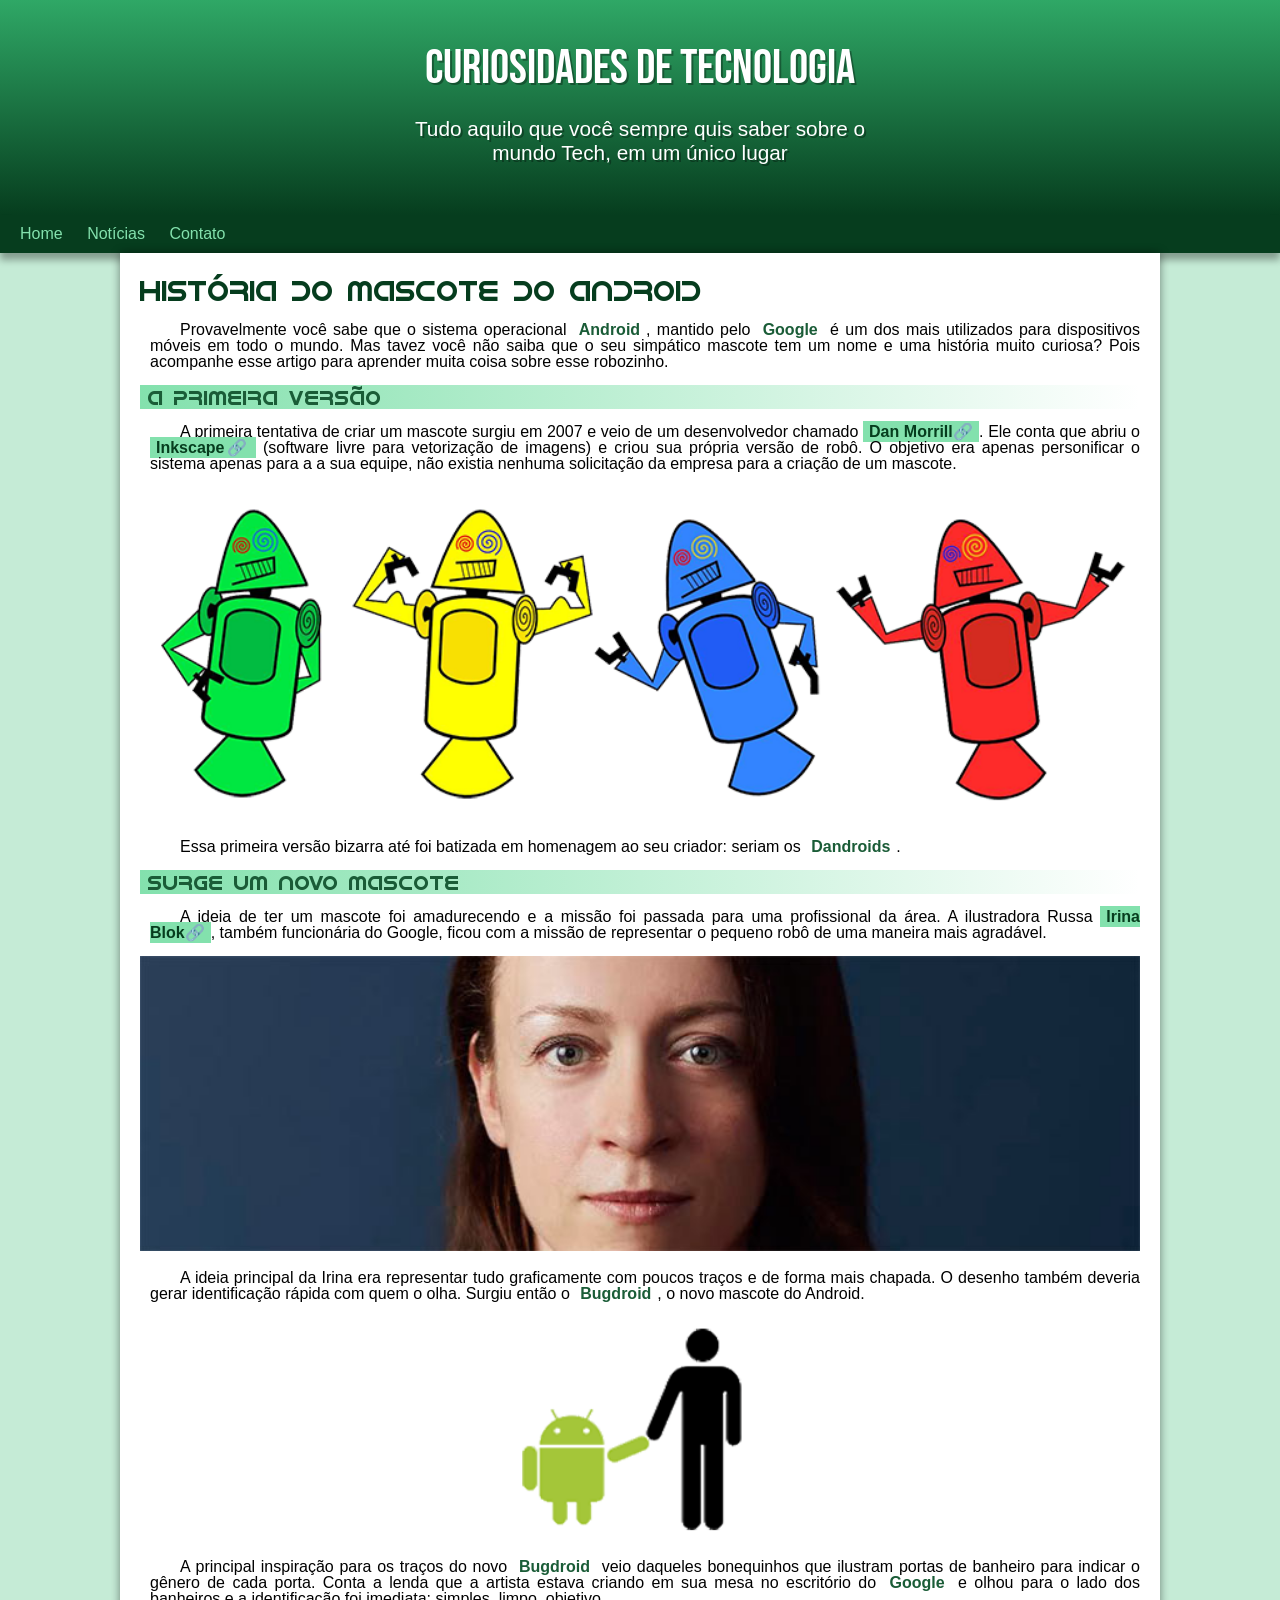
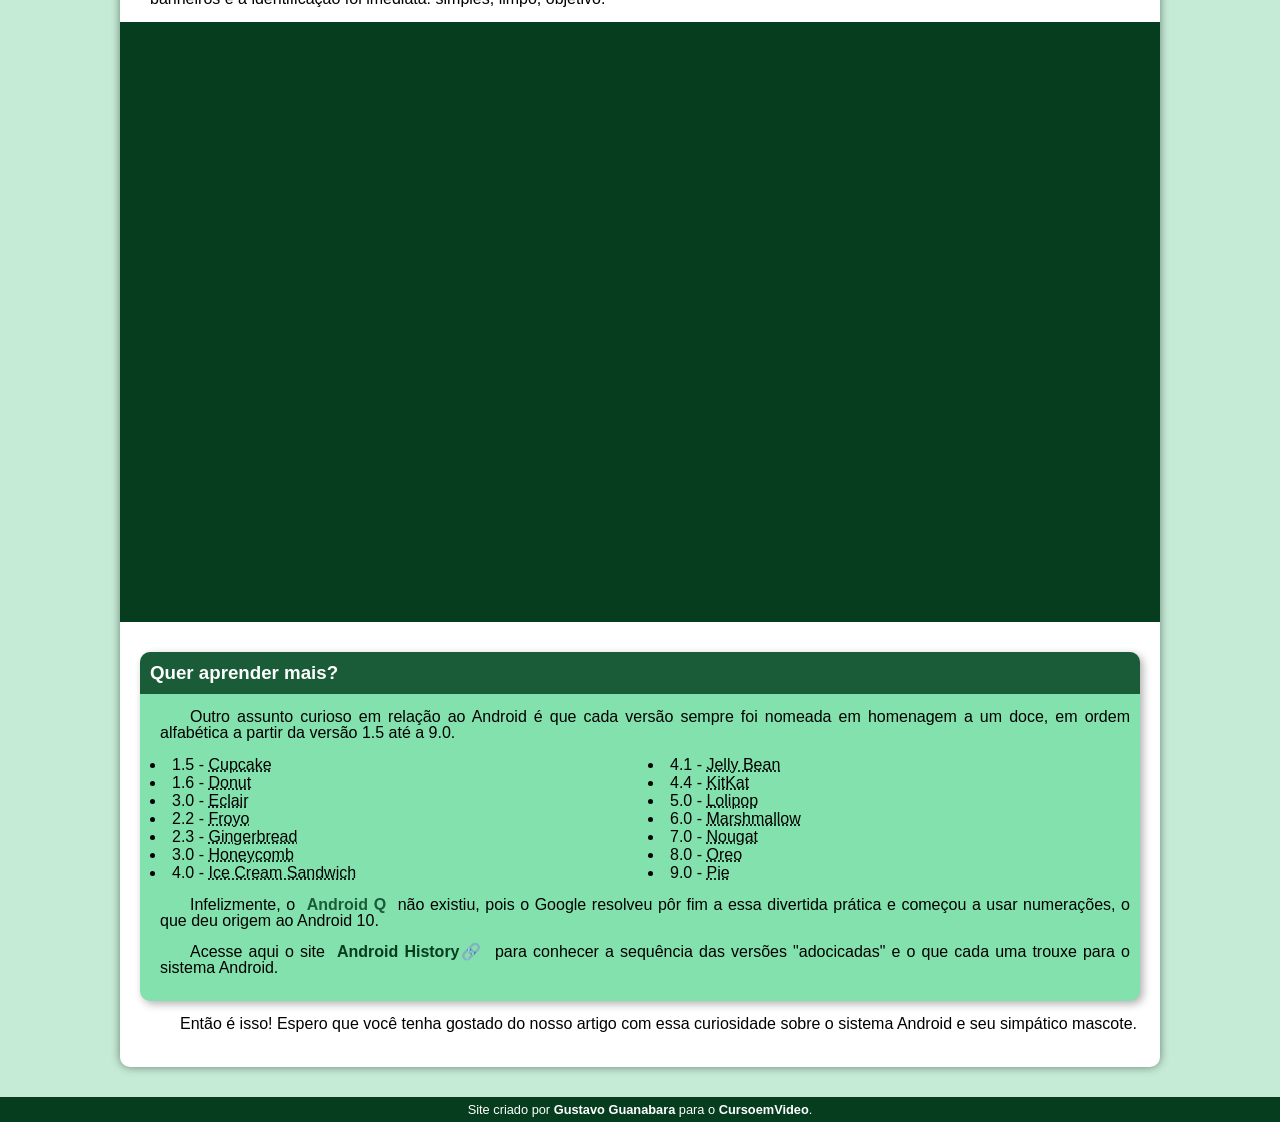
<file: index.html>
<!DOCTYPE html>
<html lang="pt-br">
<head>
    <meta charset="UTF-8">
    <meta name="viewport" content="width=device-width, initial-scale=1.0">
    <title>Como surgiu o mascote do Android?</title>
    <link rel="shortcut icon" href="imagens/favicon.ico" type="image/x-icon">
    <link rel="stylesheet" href="style.css">
</head>
<body>
    <header>
        <h1>Curiosidades de Tecnologia</h1>
        <p>Tudo aquilo que você sempre quis saber sobre o mundo Tech, em um único lugar</p>
    </header>
    <nav>
        <a href="#">Home</a>
        <a href="#">Notícias</a>
        <a href="#">Contato</a>
    </nav>
    <main>
        <article>
            <h1>
                História do Mascote do Android
            </h1>
            <p>
                Provavelmente você sabe que o sistema operacional <strong>Android</strong>, mantido pelo <strong>Google</strong> é um dos mais utilizados para dispositivos móveis em todo o mundo. Mas tavez você não saiba que o seu simpático mascote tem um nome e uma história muito curiosa? Pois acompanhe esse artigo para aprender muita coisa sobre esse robozinho.
            </p>
            <h2>
                A primeira versão
            </h2>
            <p>
                A primeira tentativa de criar um mascote surgiu em 2007 e veio de um desenvolvedor chamado <a href="https://androidcommunity.com/dan-morrill-shows-us-the-android-mascot-that-almost-was-20130103/" target="_blank" class="externo">Dan Morrill</a>. Ele conta que abriu o <a href="https://inkscape.org/" target="_blank" class="externo">Inkscape</a> (software livre para vetorização de imagens) e criou sua própria versão de robô. O objetivo era apenas personificar o sistema apenas para a a sua equipe, não existia nenhuma solicitação da empresa para a criação de um mascote.
            </p>
            <picture>
                <source media="(max-width:600px )" srcset="imagens/dan-droids-pq.png">
                <img src="imagens/dan-droids.png" alt="robos android">
            </picture>
            <p>
                Essa primeira versão bizarra até foi batizada em homenagem ao seu criador: seriam os <strong>Dandroids</strong>.
            </p>
            <h2>
                Surge um novo mascote
            </h2>
            <p>
                A ideia de ter um mascote foi amadurecendo e a missão foi passada para uma profissional da área. A ilustradora Russa <a href="https://www.irinablok.com/" target="_blank" class="externo">Irina Blok</a>, também funcionária do Google, ficou com a missão de representar o pequeno robô de uma maneira mais agradável.
            </p>
            <picture>
                <source media="(max-width:600px)" srcset="imagens/irina-blok-pq.jpg">
                <img src="imagens/irina-blok.jpg" alt="criadora">
            </picture>
            <p>
                A ideia principal da Irina era representar tudo graficamente com poucos traços e de forma mais chapada. O desenho também deveria gerar identificação rápida com quem o olha. Surgiu então o <strong>Bugdroid</strong>, o novo mascote do Android.
            </p>
            <img src="imagens/bugdroid.png" class="pequena" alt="bugdroid">
            <p>
                A principal inspiração para os traços do novo <strong>Bugdroid</strong> veio daqueles bonequinhos que ilustram portas de banheiro para indicar o gênero de cada porta. Conta a lenda que a artista estava criando em sua mesa no escritório do <strong>Google</strong> e olhou para o lado dos banheiros e a identificação foi imediata: simples, limpo, objetivo.
            </p>
            <div class="video"><iframe width="560" height="315" src="https://www.youtube.com/embed/l2UDgpLz20M?si=-_YVni1TdSJFTEJ7" title="YouTube video player" frameborder="0" allow="accelerometer; autoplay; clipboard-write; encrypted-media; gyroscope; picture-in-picture; web-share" referrerpolicy="strict-origin-when-cross-origin" allowfullscreen></iframe></div>
                <aside>
                    <h3>
                        Quer aprender mais?
                    </h3>
                    <p>
                        Outro assunto curioso em relação ao Android é que cada versão sempre foi nomeada em homenagem a um doce, em ordem alfabética a partir da versão 1.5 até a 9.0.
                    </p>
                    <ul>
                        <li>1.5 - <abbr title="Bolo de Copo">Cupcake</abbr></li>
                        <li>1.6 - <abbr title="Rosquinha">Donut</abbr></li>
                        <li>3.0 - <abbr title="Bomba">Eclair</abbr></li>
                        <li>2.2 - <abbr title="Iogurte Congelado">Froyo</abbr></li>
                        <li>2.3 - <abbr title="Biscoito de Gengibre">Gingerbread</abbr></li>
                        <li>3.0 - <abbr title="Favo de Mel">Honeycomb</abbr></li>
                        <li>4.0 - <abbr title="Sanduíche de Sorvete">Ice Cream Sandwich</abbr></li>
                        <li>4.1 - <abbr title="Jujuba">Jelly Bean</abbr></li>
                        <li>4.4 - <abbr title="KitKat">KitKat</abbr></li>
                        <li>5.0 - <abbr title="Pirulito">Lolipop</abbr></li>
                        <li>6.0 - <abbr title="Marshmallow">Marshmallow</abbr></li>
                        <li>7.0 - <abbr title="Torrone">Nougat</abbr></li>
                        <li>8.0 - <abbr title="Oreo">Oreo</abbr></li>
                        <li>9.0 - <abbr title="Torta">Pie</abbr></li>
                    </ul>
                    <p>
                        Infelizmente, o <strong>Android Q</strong> não existiu, pois o Google resolveu pôr fim a essa divertida prática e começou a usar numerações, o que deu origem ao Android 10.
                    </p>
                    <p>
                        Acesse aqui o site <a href="https://www.android.com/intl/en_uk/history/" target="_blank" class="externo">Android History</a> para conhecer a sequência das versões "adocicadas" e o que cada uma trouxe para o sistema Android.
                    </p>
                </aside>
                <p>Então é isso! Espero que você tenha gostado do nosso artigo com essa curiosidade sobre o sistema Android e seu simpático mascote.</p>
        </article>
    </main>
    <footer>
        <p>Site criado por <a href="https://gustavoguanabara.github.io/" target="_blank">Gustavo Guanabara</a> para o <a href="https://www.youtube.com/cursoemvideo" target="_blank">CursoemVideo</a>.</p>
    </footer>
</body>
</html>
</file>
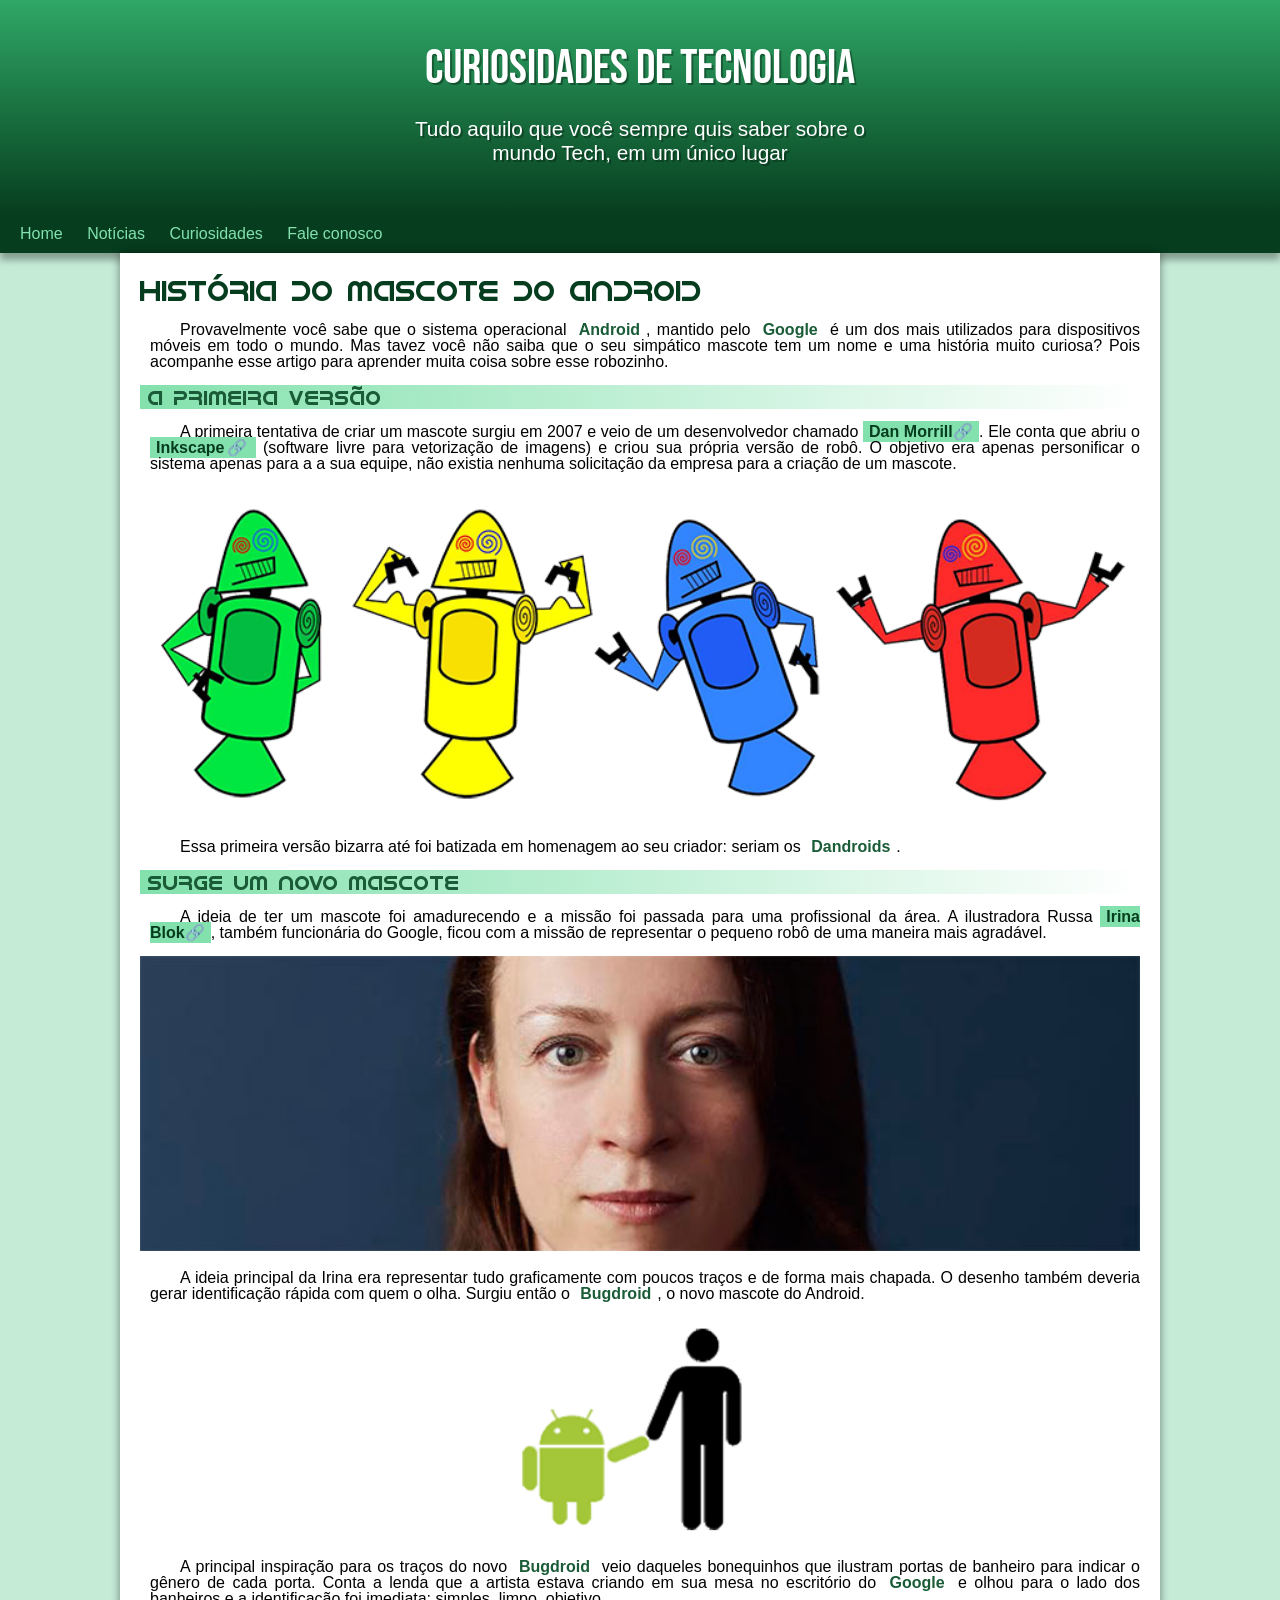
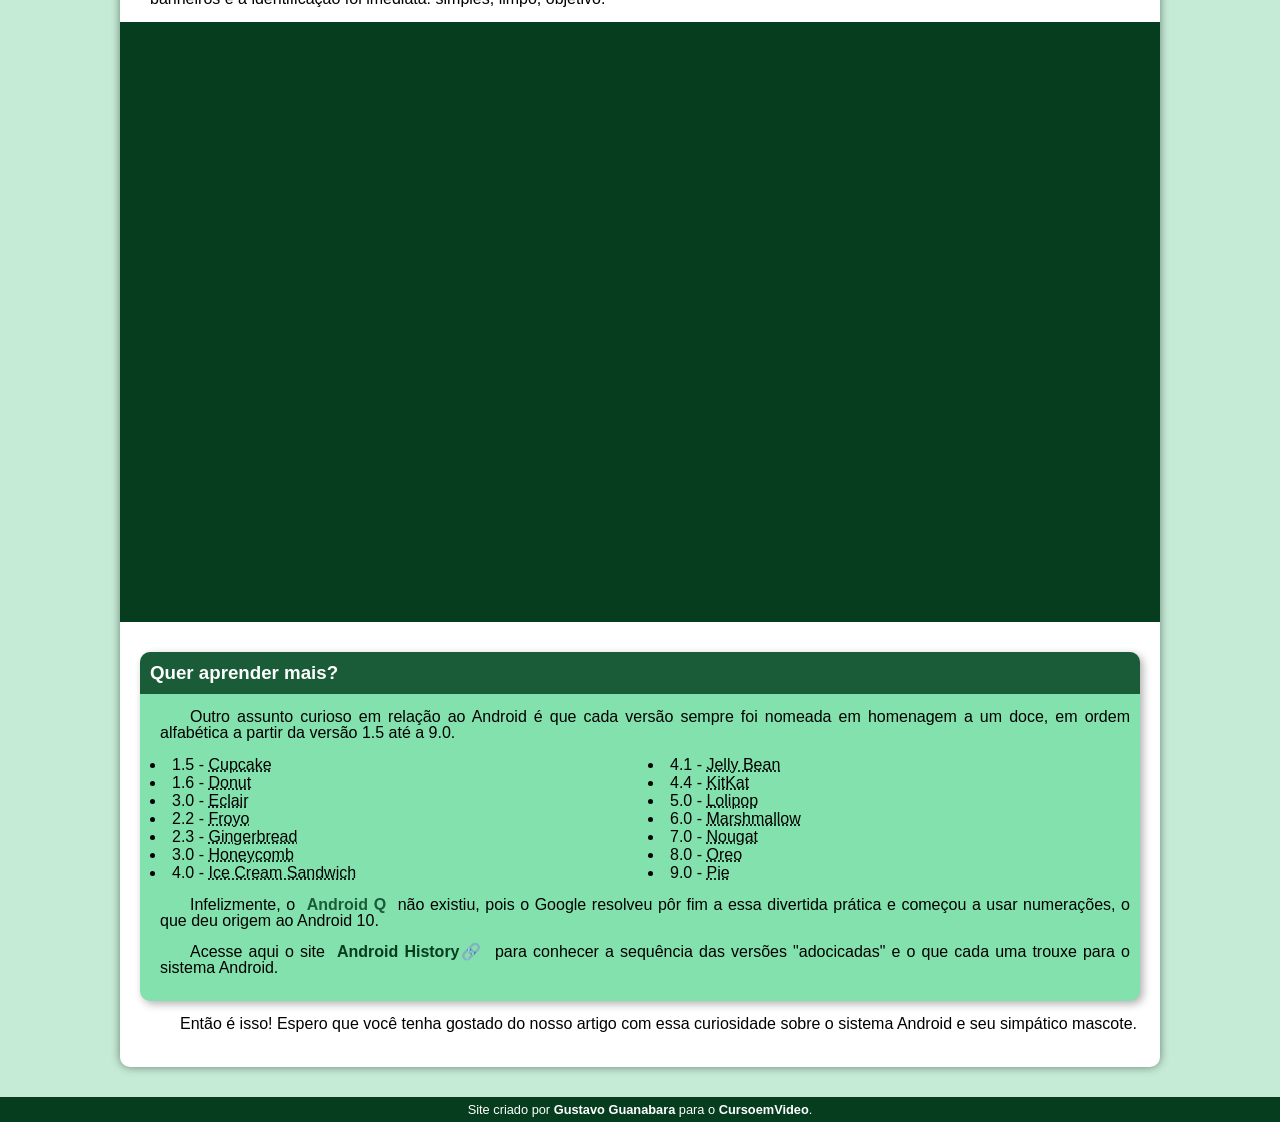
<file: index.html.html>
<!DOCTYPE html>
<html lang="pt-br">
<head>
    <meta charset="UTF-8">
    <meta name="viewport" content="width=device-width, initial-scale=1.0">
    <title>Como surgiu o mascote do Android?</title>
    <link rel="shortcut icon" href="imagens/favicon.ico" type="image/x-icon">
    <link rel="stylesheet" href="style.css">
</head>
<body>
    <header>
        <h1>Curiosidades de Tecnologia</h1>
        <p>Tudo aquilo que você sempre quis saber sobre o mundo Tech, em um único lugar</p>
    </header>
    <nav>
        <a href="#">Home</a>
        <a href="#">Notícias</a>
        <a href="#">Curiosidades</a>
        <a href="#">Fale conosco</a>
    </nav>
    <main>
        <article>
            <h1>
                História do Mascote do Android
            </h1>
            <p>
                Provavelmente você sabe que o sistema operacional <strong>Android</strong>, mantido pelo <strong>Google</strong> é um dos mais utilizados para dispositivos móveis em todo o mundo. Mas tavez você não saiba que o seu simpático mascote tem um nome e uma história muito curiosa? Pois acompanhe esse artigo para aprender muita coisa sobre esse robozinho.
            </p>
            <h2>
                A primeira versão
            </h2>
            <p>
                A primeira tentativa de criar um mascote surgiu em 2007 e veio de um desenvolvedor chamado <a href="https://androidcommunity.com/dan-morrill-shows-us-the-android-mascot-that-almost-was-20130103/" target="_blank" class="externo">Dan Morrill</a>. Ele conta que abriu o <a href="https://inkscape.org/" target="_blank" class="externo">Inkscape</a> (software livre para vetorização de imagens) e criou sua própria versão de robô. O objetivo era apenas personificar o sistema apenas para a a sua equipe, não existia nenhuma solicitação da empresa para a criação de um mascote.
            </p>
            <picture>
                <source media="(max-width:600px )" srcset="imagens/dan-droids-pq.png">
                <img src="imagens/dan-droids.png" alt="robos android">
            </picture>
            <p>
                Essa primeira versão bizarra até foi batizada em homenagem ao seu criador: seriam os <strong>Dandroids</strong>.
            </p>
            <h2>
                Surge um novo mascote
            </h2>
            <p>
                A ideia de ter um mascote foi amadurecendo e a missão foi passada para uma profissional da área. A ilustradora Russa <a href="https://www.irinablok.com/" target="_blank" class="externo">Irina Blok</a>, também funcionária do Google, ficou com a missão de representar o pequeno robô de uma maneira mais agradável.
            </p>
            <picture>
                <source media="(max-width:600px)" srcset="imagens/irina-blok-pq.jpg">
                <img src="imagens/irina-blok.jpg" alt="criadora">
            </picture>
            <p>
                A ideia principal da Irina era representar tudo graficamente com poucos traços e de forma mais chapada. O desenho também deveria gerar identificação rápida com quem o olha. Surgiu então o <strong>Bugdroid</strong>, o novo mascote do Android.
            </p>
            <img src="imagens/bugdroid.png" class="pequena" alt="bugdroid">
            <p>
                A principal inspiração para os traços do novo <strong>Bugdroid</strong> veio daqueles bonequinhos que ilustram portas de banheiro para indicar o gênero de cada porta. Conta a lenda que a artista estava criando em sua mesa no escritório do <strong>Google</strong> e olhou para o lado dos banheiros e a identificação foi imediata: simples, limpo, objetivo.
            </p>
            <div class="video"><iframe width="560" height="315" src="https://www.youtube.com/embed/l2UDgpLz20M?si=-_YVni1TdSJFTEJ7" title="YouTube video player" frameborder="0" allow="accelerometer; autoplay; clipboard-write; encrypted-media; gyroscope; picture-in-picture; web-share" referrerpolicy="strict-origin-when-cross-origin" allowfullscreen></iframe></div>
                <aside>
                    <h3>
                        Quer aprender mais?
                    </h3>
                    <p>
                        Outro assunto curioso em relação ao Android é que cada versão sempre foi nomeada em homenagem a um doce, em ordem alfabética a partir da versão 1.5 até a 9.0.
                    </p>
                    <ul>
                        <li>1.5 - <abbr title="Bolo de Copo">Cupcake</abbr></li>
                        <li>1.6 - <abbr title="Rosquinha">Donut</abbr></li>
                        <li>3.0 - <abbr title="Bomba">Eclair</abbr></li>
                        <li>2.2 - <abbr title="Iogurte Congelado">Froyo</abbr></li>
                        <li>2.3 - <abbr title="Biscoito de Gengibre">Gingerbread</abbr></li>
                        <li>3.0 - <abbr title="Favo de Mel">Honeycomb</abbr></li>
                        <li>4.0 - <abbr title="Sanduíche de Sorvete">Ice Cream Sandwich</abbr></li>
                        <li>4.1 - <abbr title="Jujuba">Jelly Bean</abbr></li>
                        <li>4.4 - <abbr title="KitKat">KitKat</abbr></li>
                        <li>5.0 - <abbr title="Pirulito">Lolipop</abbr></li>
                        <li>6.0 - <abbr title="Marshmallow">Marshmallow</abbr></li>
                        <li>7.0 - <abbr title="Torrone">Nougat</abbr></li>
                        <li>8.0 - <abbr title="Oreo">Oreo</abbr></li>
                        <li>9.0 - <abbr title="Torta">Pie</abbr></li>
                    </ul>
                    <p>
                        Infelizmente, o <strong>Android Q</strong> não existiu, pois o Google resolveu pôr fim a essa divertida prática e começou a usar numerações, o que deu origem ao Android 10.
                    </p>
                    <p>
                        Acesse aqui o site <a href="https://www.android.com/intl/en_uk/history/" target="_blank" class="externo">Android History</a> para conhecer a sequência das versões "adocicadas" e o que cada uma trouxe para o sistema Android.
                    </p>
                </aside>
                <p>Então é isso! Espero que você tenha gostado do nosso artigo com essa curiosidade sobre o sistema Android e seu simpático mascote.</p>
        </article>
    </main>
    <footer>
        <p>Site criado por <a href="https://gustavoguanabara.github.io/" target="_blank">Gustavo Guanabara</a> para o <a href="https://www.youtube.com/cursoemvideo" target="_blank">CursoemVideo</a>.</p>
    </footer>
</body>
</html>
</file>
<file: style.css>
@charset "UTF-8";
@import url('https://fonts.googleapis.com/css2?family=Bebas+Neue&family=Playwrite+CU:wght@100..400&family=Titillium+Web:ital,wght@0,200;0,300;0,400;0,600;0,700;0,900;1,200;1,300;1,400;1,600;1,700&display=swap');
@font-face {
    font-family: 'Android';
    src: url(fontes/idroid.otf); format:('opentype');
    font-weight: normal;
}
:root{
    --cor0:#c5ebd6;
    --cor1:#83e1ad;
    --cor2:#3ddc84;
    --cor3:#2fa866;
    --cor4:#1a5c37;
    --cor5:#063d1e;

    --font-padrao: Arial, Verdana, Helvetica, sans-serif;
    --font-destaque: 'Bebas Neue', cursive;
    --font-android: 'Android', cursive;
}
*{
    margin: 0px;
    padding: 0px;
}
body{
    background-color: var(--cor0);
    font-family: var(--font-padrao);
}
a.externo::after{
    content: '\1F517';
}
header{
    background-image: linear-gradient(to bottom, var(--cor3),var(--cor5));
    background-color: var(--cor4);
    min-height:150px ;
    text-align: center;
    padding-top: 40px;
}
header > h1{
    color: white;
    font-family: var(--font-destaque);
    margin-bottom: 20px;
    font-size: 3em;
    font-weight: normal;
    text-shadow: 2px 2px 0px rgba(0, 0, 0, 0.329);
}
header > p{
    color: white;
    font-family: var(--font-padrao);
    font-size: 1.3em;
    max-width:500px;
    padding-right: 10px;
    padding-left: 10px;
    text-shadow: 2px 2px 0px rgba(0, 0, 0, 0.329);
    margin: auto;
    padding-bottom: 50px;
}
nav{
    background-color: var(--cor5);
    padding: 10px;
    box-shadow: 0px 7px 7px rgba(0, 0, 0, 0.329);
}
nav > a{
    color: var(--cor1);
    padding: 10px;
    border-radius: 5px;
    text-decoration: none;
    margin-bottom: 20px;
    transition-duration: 0.5s;
}
nav > a:hover{
    background-color: var(--cor3);
    color: var(--cor5);
}
main{
    background-color: white;
    min-width: 300px;
    max-width: 1000px;
    margin: auto;
    margin-bottom: 30px;
    padding: 20px;
    box-shadow: 0px 0px 10px rgba(0, 0, 0, 0.452);
    border-radius: 0px 0px 10px 10px;
}
main h1{
    color: var(--cor5);
    font-family: var(--font-android);
    font-weight: normal;
    font-size: 1.8em;
}
main h2{
    font-family: var(--font-android);
    color: var(--cor4);
    font-size: 1.3em;
    font-weight: normal;
    background-image: linear-gradient(to right, var(--cor1),transparent);
    text-indent: 8px;
}
main p{
    margin: 15px 0px 15px 10px;
    text-align: justify;
    text-indent: 30px;
    line-height: 1em;
}
main strong{
    color: var(--cor4);
    font-weight:bold;
    padding: 2px 6px;
}
main a{
    text-decoration: none;
    font-weight: bold;
    color: var(--cor5);
    background-color: var(--cor1);
    padding: 2px 6px;
}
main a:hover{
    text-decoration: underline;
    color: var(--cor4);
}
main img{
    width: 100%;
}
main img.pequena{
    max-width: 350px;
    display: block;
    margin: auto;
}
div.video{
    background-color: var(--cor5);
    margin: 0px -20px 30px -20px;
    padding: 20px;
    padding-bottom: 58%;
    position: relative;
}
div.video > iframe{
    position: absolute;
    top: 5%;
    left: 5%;
    width: 90%;
    height: 90%;
}
aside{
    background-color: var(--cor1);
    padding: 10px;
    border-radius: 10px;
    box-shadow: 3px 3px 8px rgba(0, 0, 0, 0.308);
}
aside h3{
    background-color: var(--cor4);
    color: white;
    padding: 10px;
    margin: -10px -10px 0px -10px;
    border-radius: 10px 10px 0px 0px;
}
aside ul{
    list-style-position: inside;
    columns: 2;
}
footer{
    background-color: var(--cor5);
    color: white;
    text-align: center;
    font-size: 0.8em;
    padding: 5px;
}
footer a {
    color: white;
    font-weight: bolder;
    text-decoration: none;
}
footer a:hover{
    text-decoration: underline;
    color: var(--cor1);
}
</file>
